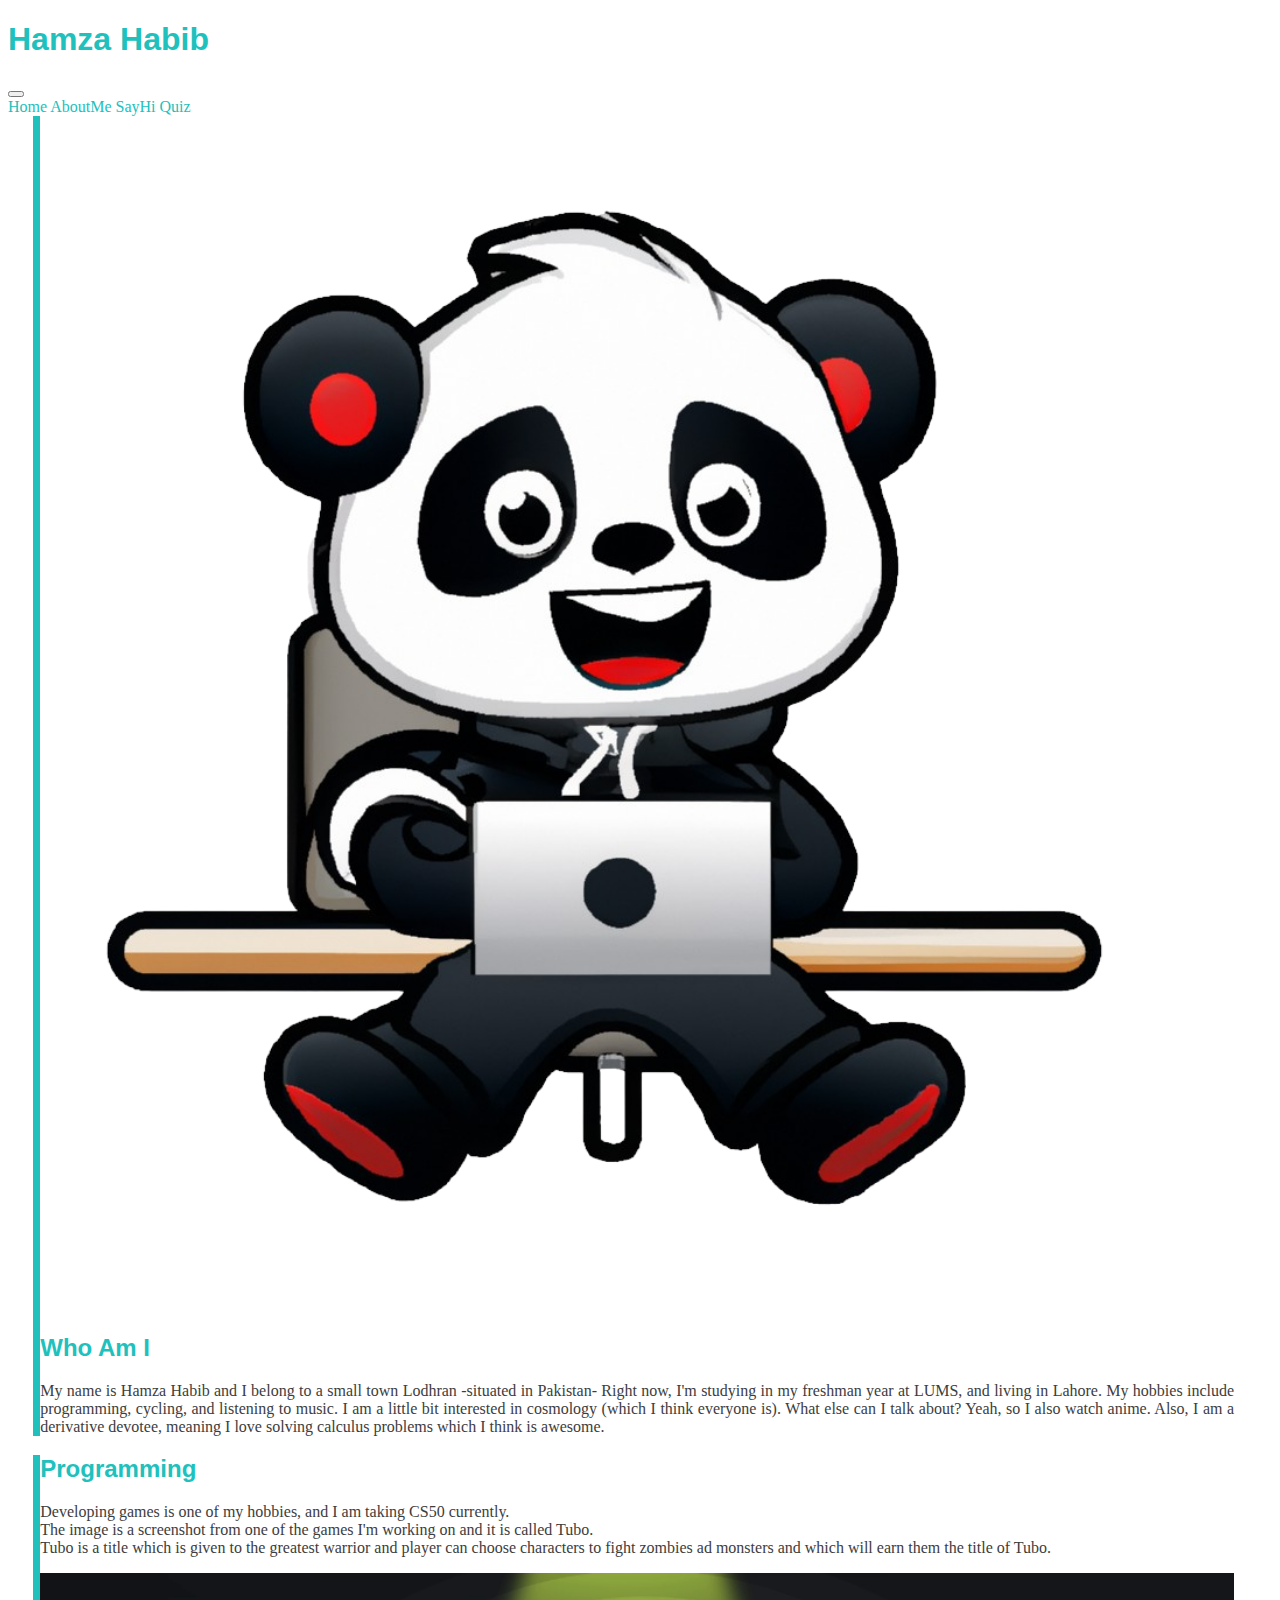
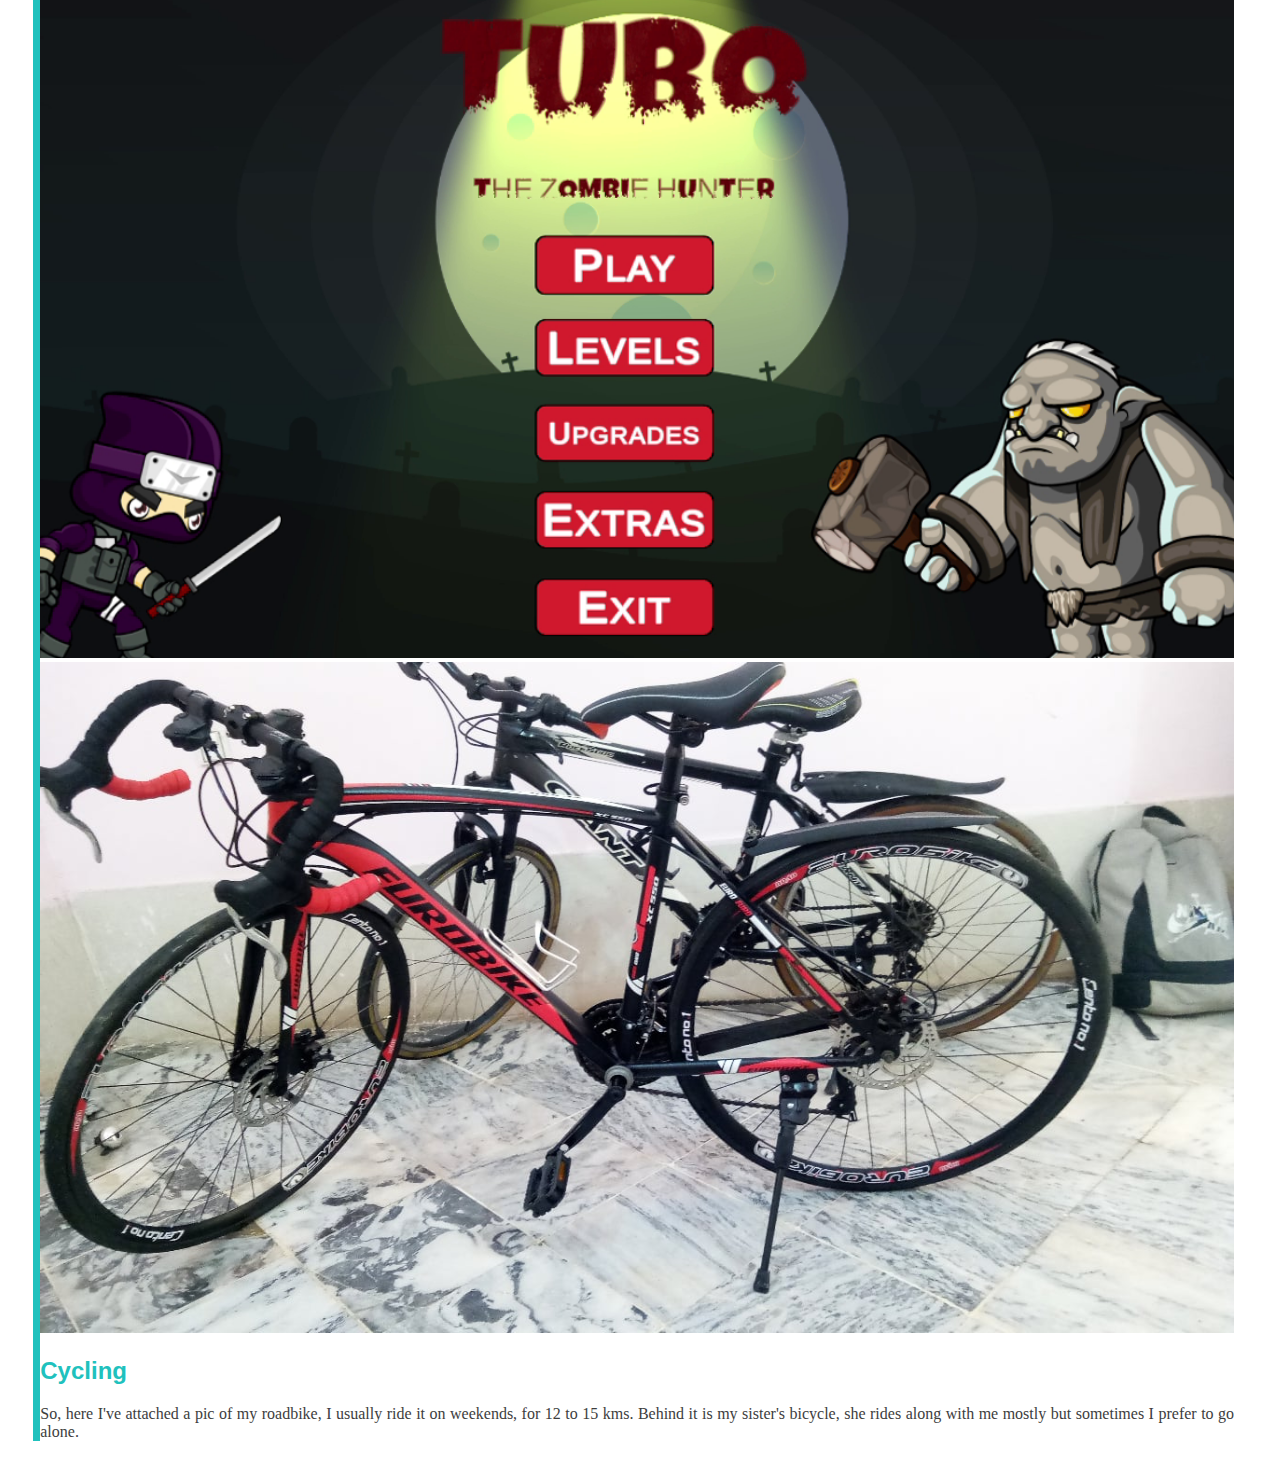
<file: about.html>
<!DOCTYPE html>

<html lang="en">
    <head>
        <meta charset="utf-8">
        <meta name="viewport" content="width=device-width, initial-scale=1">
        <link href="https://cdn.jsdelivr.net/npm/bootstrap@5.0.2/dist/css/bootstrap.min.css" rel="stylesheet" integrity="sha384-EVSTQN3/azprG1Anm3QDgpJLIm9Nao0Yz1ztcQTwFspd3yD65VohhpuuCOmLASjC" crossorigin="anonymous">
        <script src="https://cdnjs.cloudflare.com/ajax/libs/jquery/3.4.1/jquery.min.js"></script>
        <script src="https://cdn.jsdelivr.net/npm/bootstrap@5.0.2/dist/js/bootstrap.bundle.min.js" integrity="sha384-MrcW6ZMFYlzcLA8Nl+NtUVF0sA7MsXsP1UyJoMp4YLEuNSfAP+JcXn/tWtIaxVXM" crossorigin="anonymous"></script>
        <link href="styles.css" rel="stylesheet">

        <script src="https://cdnjs.cloudflare.com/ajax/libs/popper.js/1.12.9/umd/popper.min.js"></script>

        <title>About Me | Hamza Habib</title>
    </head>
    <body>
        <div class="d-block p-5">
                <nav class="navbar navbar-expand-sm fixed-top bg-white" id="dark_bg">
                    <div class="container-fluid">
                        <a class="navbar-brand blue-color" href="#">
                            <h1>Hamza Habib</h1>
                        </a>
                        <button class="navbar-toggler navbar-light red-color" type="button" data-bs-toggle="collapse" data-bs-target="#NavBar">
                            <span class="navbar-toggler-icon"> </span>
                        </button>
                    </div>
                    <div class="collapse navbar-collapse" id="NavBar">
                        <a class="blue-color bg-white nav-link" href="./index.html">Home</a>
                        <a class="blue-color bg-white nav-link" href="./about.html">AboutMe</a>
                        <a class="blue-color bg-white nav-link" href="./contact.html">SayHi</a>
                        <a class="blue-color bg-white nav-link" href="./quiz.html">Quiz</a>
                    </div>
                </nav>
            </div>
            <div class="d-block p-2 about-div">
                <div class="row">
                    <div class="col-3">
                        <img class="image-fluid align-middle" src="./images/Avatar.png" style="width: 100%; height: auto;">
                    </div>
                    <div class="col">
                        <h2 class="blue-color"> Who Am I </h2>
                        <p class="about-text"> My name is Hamza Habib and I belong to a small town Lodhran -situated in Pakistan-
                            Right now, I'm studying in my freshman year at LUMS, and living in Lahore. My hobbies include programming, cycling, and listening to music.
                            I am a little bit interested in cosmology (which I think everyone is). What else can I talk about? Yeah, so I
                            also watch anime. Also, I am a derivative devotee, meaning I love solving calculus problems which I think is awesome.
                    </div>
                </div>

            </div>

            <div class="d-block p-2 mt-4 about-div">
                <div class="row">
                    <div class="col">
                        <h2 class="blue-color"> Programming </h2>
                        <p class="about-text"> Developing games is one of my hobbies, and I am taking CS50 currently.
                            <br>
                            The image is a screenshot from one of the games I'm working on and it is called Tubo.
                            <br> Tubo is a title which is given to the greatest warrior and player can choose characters to
                            fight zombies ad monsters and which will earn them the title of Tubo.
                    </div>
                    <div class="col-7">
                        <img class="image-fluid align-middle" src="./images/TuboSnap.png" style="width: 100%; height: auto;">
                    </div>
                </div>

            </div>
            <div class="d-block mt-4 p-2 about-div">
                <div class="row">
                    <div class="col-4">
                        <img class="image-fluid align-middle" src="./images/BikeImage.jpg" style="width: 100%; height: auto;">
                    </div>
                    <div class="col">
                        <h2 class="blue-color"> Cycling </h2>
                        <p class="about-text"> So, here I've attached a pic of my roadbike, I usually ride it on weekends,
                            for 12 to 15 kms. Behind it is my sister's bicycle, she rides along with me mostly but sometimes I prefer
                            to go alone.
                    </div>
                </div>

            </div>

    </body>
</html>
</file>
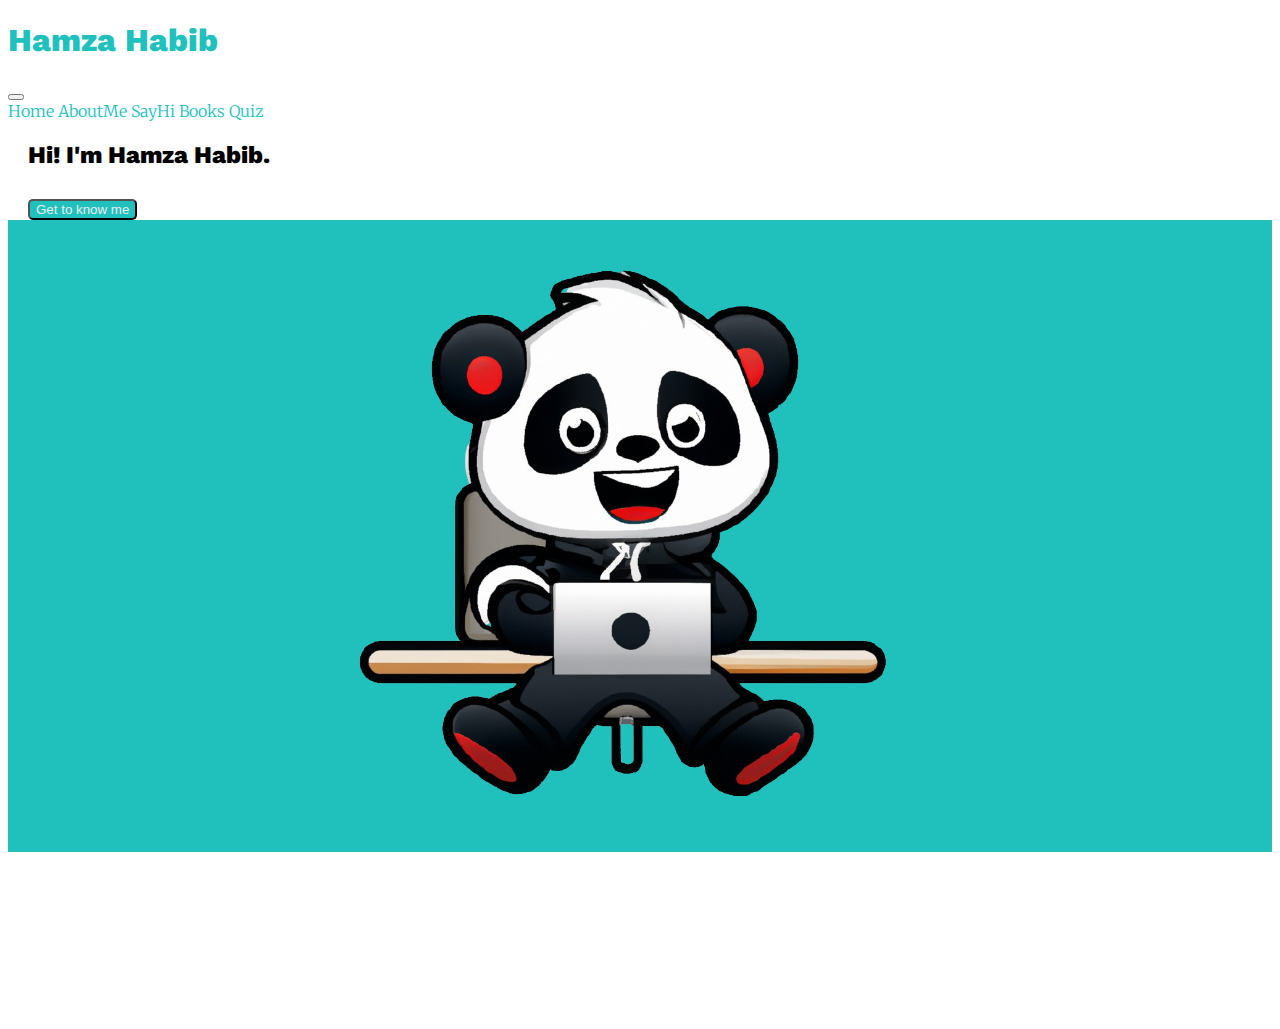
<file: home.html>
<!DOCTYPE html>

<html lang="en">
    <head>
        <meta charset="utf-8">
        <meta name="viewport" content="width=device-width, initial-scale=1">
        <link href="https://fonts.googleapis.com/css?family=Merriweather:300|Work+Sans:700,800" rel="stylesheet">
        <link href="https://cdn.jsdelivr.net/npm/bootstrap@5.0.2/dist/css/bootstrap.min.css" rel="stylesheet" integrity="sha384-EVSTQN3/azprG1Anm3QDgpJLIm9Nao0Yz1ztcQTwFspd3yD65VohhpuuCOmLASjC" crossorigin="anonymous">
        <script src="https://cdnjs.cloudflare.com/ajax/libs/jquery/3.4.1/jquery.min.js"></script>
        <script src="https://cdn.jsdelivr.net/npm/bootstrap@5.0.2/dist/js/bootstrap.bundle.min.js" integrity="sha384-MrcW6ZMFYlzcLA8Nl+NtUVF0sA7MsXsP1UyJoMp4YLEuNSfAP+JcXn/tWtIaxVXM" crossorigin="anonymous"></script>
        <link href="styles.css" rel="stylesheet">

        <script src="https://cdnjs.cloudflare.com/ajax/libs/popper.js/1.12.9/umd/popper.min.js"></script>

        <title>Home | Hamza Habib</title>

        <meta http-equiv="refresh" content="delay_time; URL=./home.html" />

    </head>
    <body>
        <nav class="navbar navbar-expand-sm fixed-top" id="dark_bg">
            <div class="container-fluid">
                <a class="navbar-brand blue-color" href="#">
                    <h1>Hamza Habib</h1>
                </a>
                <button class="navbar-toggler navbar-light blue-color" type="button" data-bs-toggle="collapse" data-bs-target="#NavBar">
                    <span class="navbar-toggler-icon"> </span>
                </button>
            </div>
            <div class="collapse navbar-collapse border" id="NavBar">
                <a class="blue-color bg-white nav-link" href="./index.html">Home</a>
                <a class="blue-color bg-white nav-link" href="./about.html">AboutMe</a>
                <a class="blue-color bg-white nav-link" href="./contact.html">SayHi</a>
                <a class="blue-color bg-white nav-link" href="./books.html">Books</a>
                <a class="blue-color bg-white nav-link" href="./quiz.html">Quiz</a>
            </div>
        </nav>
            <div>
                <div class="row" style="height: 100vh">
                    <div class="col-sm d-flex justify-content-center justify-content-md-start" id="left-homepage-column">
                        <div style="margin-left: 20px">
                            <h2>Hi! I'm Hamza Habib.</h2>
                            <button type="button" class="d-block mx-auto mx-md-0 btn btn-secondary">
                                <a href="./about.html"> Get to know me</a>
                            </button>
                        </div>
                    </div>
                    <div class="col-sm " id="right-homepage-column">
                        <img src="./images/Avatar.png" class="image-fluid" style="max-width: 50%; height: auto;">
                    </div>
                </div>
            </div>
    </body>
</html>
</file>
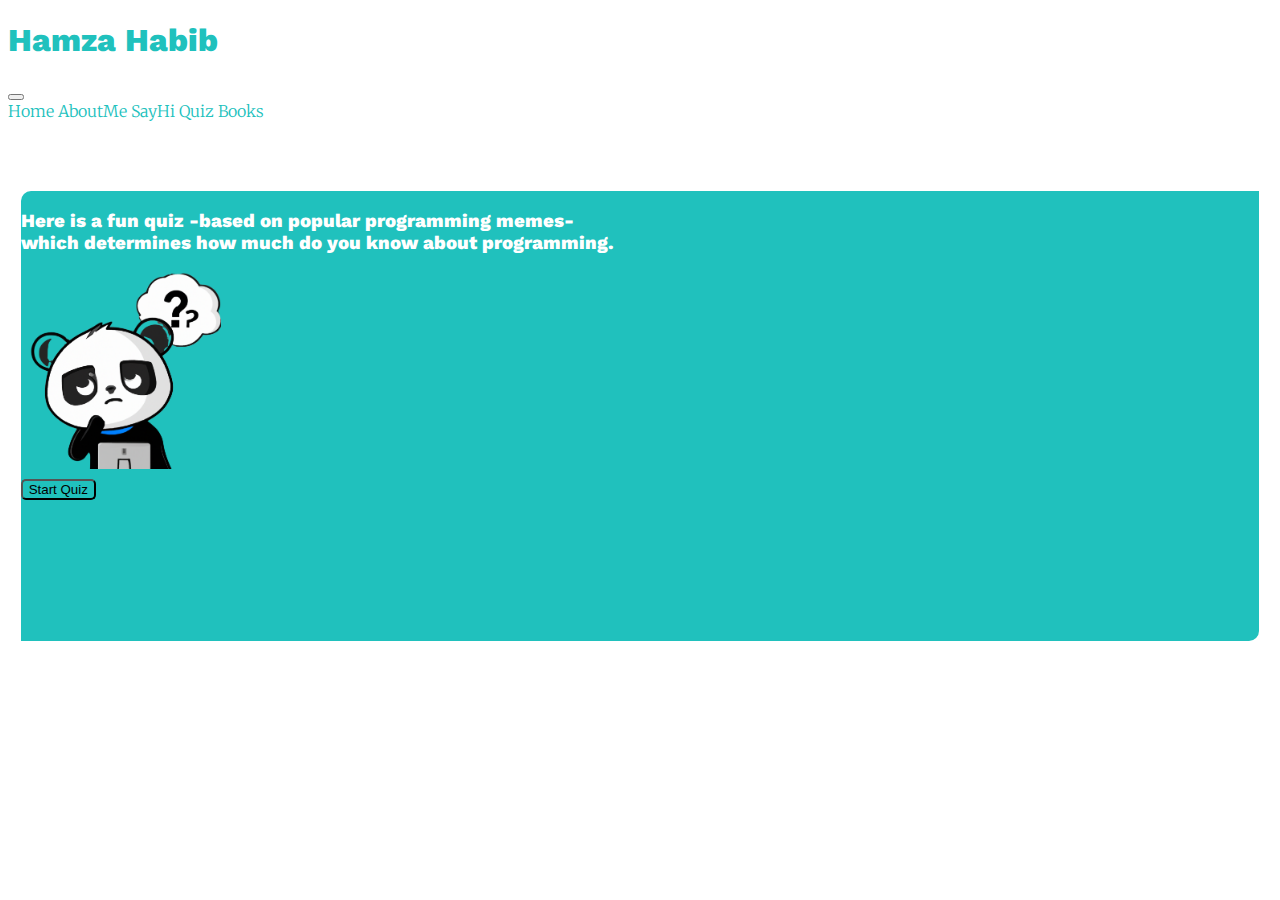
<file: quiz.html>
<!DOCTYPE html>

<html lang="en">
    <head>
        <meta charset="utf-8">
        <meta name="viewport" content="width=device-width, initial-scale=1">
        <link href="https://fonts.googleapis.com/css?family=Merriweather:300|Work+Sans:700,800" rel="stylesheet">
        <link href="https://cdn.jsdelivr.net/npm/bootstrap@5.0.2/dist/css/bootstrap.min.css" rel="stylesheet" integrity="sha384-EVSTQN3/azprG1Anm3QDgpJLIm9Nao0Yz1ztcQTwFspd3yD65VohhpuuCOmLASjC" crossorigin="anonymous">
        <script src="https://cdnjs.cloudflare.com/ajax/libs/jquery/3.4.1/jquery.min.js"></script>
        <script src="https://cdn.jsdelivr.net/npm/bootstrap@5.0.2/dist/js/bootstrap.bundle.min.js" integrity="sha384-MrcW6ZMFYlzcLA8Nl+NtUVF0sA7MsXsP1UyJoMp4YLEuNSfAP+JcXn/tWtIaxVXM" crossorigin="anonymous"></script>
        <link href="styles.css" rel="stylesheet">

        <script src="https://cdnjs.cloudflare.com/ajax/libs/popper.js/1.12.9/umd/popper.min.js"></script>
        <script src="./script.js"></script>
        <title> Quiz | Hamza Habib</title>
    </head>
    <body onload="do_things()">
        <nav class="navbar navbar-expand-sm fixed-top" id="dark_bg">
            <div class="container-fluid">
                <a class="navbar-brand blue-color" href="#">
                    <h1>Hamza Habib</h1>
                </a>
                <button class="navbar-toggler navbar-light blue-color" type="button" data-bs-toggle="collapse" data-bs-target="#NavBar">
                    <span class="navbar-toggler-icon"> </span>
                </button>
            </div>
            <div class="collapse navbar-collapse" id="NavBar">
                <a class="blue-color bg-white nav-link" href="./index.html">Home</a>
                <a class="blue-color bg-white nav-link" href="./about.html">AboutMe</a>
                <a class="blue-color bg-white nav-link" href="./contact.html">SayHi</a>
                <a class="blue-color bg-white nav-link" href="./quiz.html">Quiz</a>
                <a class="blue-color bg-white nav-link" href="./books.html">Books</a>
            </div>
        </nav>
        <div style="position: relative">
            <div id="quiz-start-div">
                <h3 class="mt-2" style="color: #FFFFFF;"> Here is a fun quiz -based on popular programming memes- <br> which determines how much do you know about programming.</h3>
                <div class="mt-3 quiz-button justify-content-center">
                    <div class="break"></div>
                    <img src="./images/QuizPanda.png" class="mt-4 image-fluid" style="width: 200px; height: auto;">
                    <div class="break"></div>
                    <button type="button" class="mt-5 btn btn-light" onclick="start_quiz()">
                        Start Quiz
                    </button>
                </div>
            </div>
            <div class="d-block" id="quiz-div">
                <h3 id="Question"> Listum Pistum </h3>
                <button class="option-button" onclick="verify_answer(event)" id="a"> a </button> <br>
                <button class="option-button" onclick="verify_answer(event)" id="b"> b </button> <br>
                <button class="option-button" onclick="verify_answer(event)" id="c"> c </button> <br>
                <button class="option-button" onclick="verify_answer(event)" id="d"> d </button> <br>

                <button class="next-button m-4 float-end btn btn-secondary" type="button" onclick="next_question()" id="nextbutton">Next</button>
            </div>
            <div class = "result-div" style="text-align: center;" id="result-div">
                <h2 id="result-statement">sds</h2>
                <div class="break"></div>
                <div>
                    <img src="./images/Goodbye.png" class="mt-5 image-fluid" style="width: 150px; height: auto;">
                </div>
            </div>
        </div>
    </body>
</html>
</file>
<file: styles.css>
body {
    font-family: 'Merriweather', serif;
    font-weight: 300;
}
h1, h2, h3, h4, h5, h6 {
    font-family: 'Work Sans', sans-serif;
    font-weight: 800;
}
.button {
    font-family: 'Work Sans', sans-serif;
    font-weight: 700;
    font-size: 15px;
    letter-spacing: 1px;
}


.titlediv
{
    background-size: 100% 140%;
    height: 100vh;
}

.blue-color
{
    color: #20C1BD;
}

.border, .border-secondary
{
    color: #20C1BD
}

.bg-light
{
    background-color: #FFFFFF;
}


.navbar-light .navbar-toggler-icon {
    background-image: url("data:image/svg+xml,%3csvg xmlns='http://www.w3.org/2000/svg' width='30' height='30' viewBox='0 0 30 30'%3e%3cpath stroke='rgba(32, 193, 189, 0.5)' stroke-linecap='round' stroke-miterlimit='10' stroke-width='2' d='M4 7h22M4 15h22M4 23h22'/%3e%3c/svg%3e");
}




.btn, .btn-secondary
{
    margin-top: 10px;
    background-color: #20C1BD !important;
    border-radius: 5px !important;
    box-shadow: 0px 0px 0px 0px 0px !important;
}

.btn-secondary:hover
{
    box-shadow: 0px 0px 2px 2px #171717;
}

#avatar
{
    height: 50%;
    width: 50%;
    margin-left: 25%;
    margin-top: -100px;
}


.nav-link:hover
{
    transition-delay: 3s;
    text-decoration: underline;
}

.navbar-brand:hover
{
    color: #20C1BD;

    text-shadow: 1px 2px 100px 100px #DA0037 !important;
}

a
{
    text-decoration: none;
}

button a
{
    text-decoration: none;
    color: #EDEDED;
}

button a:hover
{
    color: #EDEDED;
}

#pic
{
    height: 10vh;
    width: 10vh;
    border-radius: 50% 50% 50% 50%;
    margine-left: 300px;
    margin-top: 30%;
}

nav
{
    height: 10%;
}





#left-homepage-column
{
    display: flex;
    align-items: center;
    justify-content: start;
    flex-flow: row wrap;
}

.col col-sm
{
    justify-content: center;
}

#right-homepage-column
{
    background-color: #20C1BD;
    display: flex;
    justify-content: center;
    align-items: center;
}

@media (min-width: 768px)
{
    .navbar-collapse{
        background-color: #FFFFFF;
        border-radius: 10px 0px 0px 10px;
    }
}

.about-div
{
    margin-left: 2%;
    margin-right: 3%;
    border-left: 7px solid #20C1BD;
}

.about-text
{
    color: #3D3D3D;
    text-align: justify;
    text-justify: inter-word;
}

#quiz-start-div
{
    margin-top: 70px;
    background-color: #20C1BD;
    margin-left: 1%;
    margin-right: 1%;
    border-radius: 10px 0px 10px 0px;
    width: 98%;
    height: 450px;
    position: absolute;
}

#quiz-div
{
    margin-top: 70px;
    border: 5px solid #20C1BD;
    border-radius: 20px 20px 20px 20px;
    margin-left: 1%;
    margin-right: 1%;
    width: 98%;
    height: 330px;
    position: absolute;
    visibility: hidden;

}

.btn-light
{
    background-color: #FFFFFF;
}

.break
{
    flex-basis: 100%;
    height: 0;
}

.quiz-button
{
    display: flex;
    flex-flow: row wrap;
}

.btn-light:hover
{
    border-color: #FFFFFF;
    background-color: #20C1BD;
    color: #FFFFFF;
}

.option-button
{
    margin-left: 6px;
    margin-top: 10px;
    background-color: #20C1BD;
    color: #FFFFFF;
    border-width: 5px;
    border-radius: 5px;
    border-style: solid;
    border-color: #20C1BD;
    height: 40px;
}



.result-div
{
    display: block;
    position: relative;
    margin-top: 70px;
    border: 5px solid #20C1BD;
    border-radius: 20px 20px 20px 20px;
    margin-left: 1%;
    margin-right: 1%;
    width: 98%;
    height: 450px;
    position: absolute;
    visibility: hidden;
}
</file>
